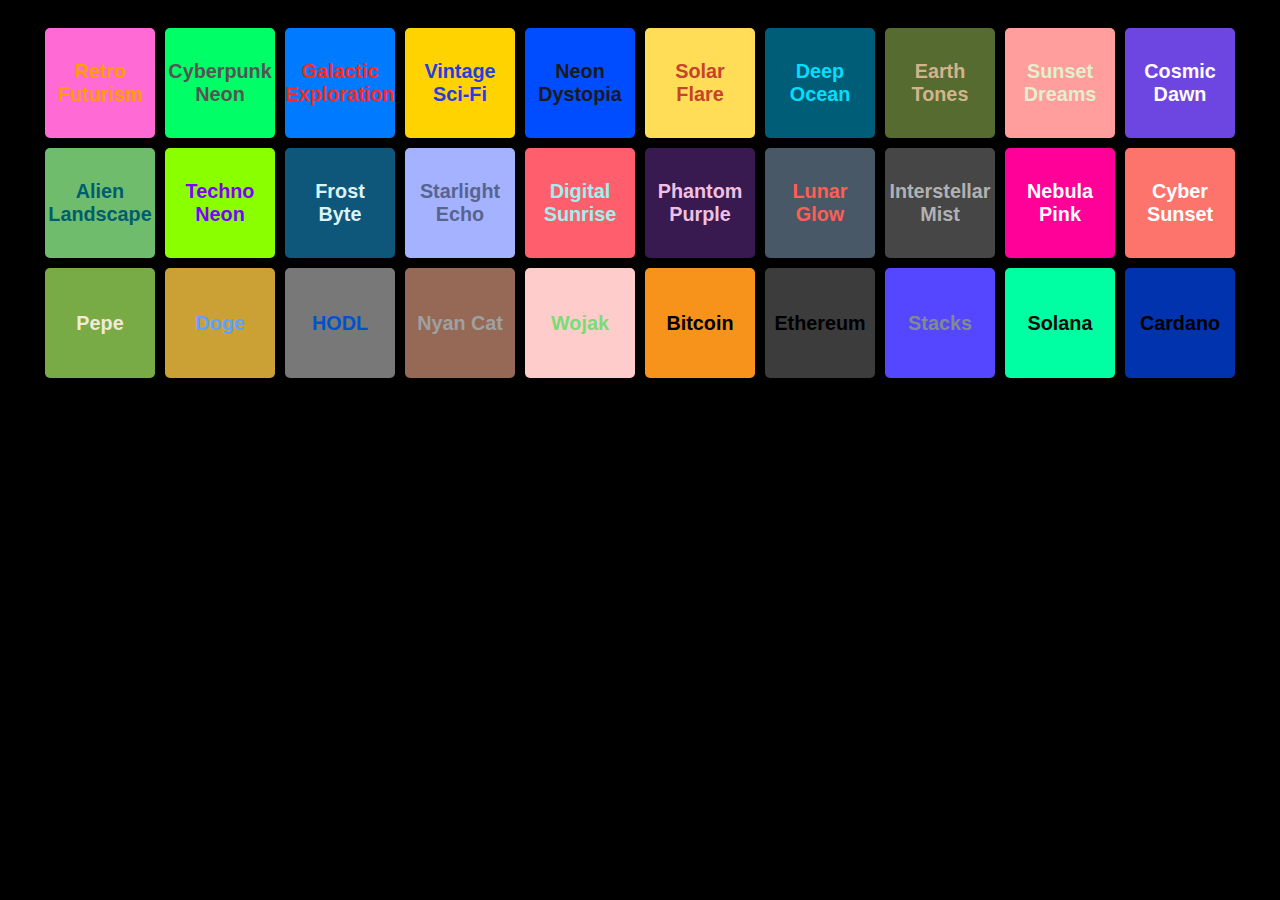
<file: colourPaletteSelector.html>
<!DOCTYPE html>
<html lang="en">
<head>
<meta charset="UTF-8">
<meta name="viewport" content="width=device-width, initial-scale=1.0">
<link rel=stylesheet href=styles.css>
<title>Color Palette Selector</title>
</head>
<body>
    <div class="button-grid">
        <!-- Optimized button placement in a grid -->
        <button class="palette-button" onclick="displayPalette('retroFuturism')" style="background-color: #FF6AD5; color: #FF9E00">Retro Futurism</button>
        <button class="palette-button" onclick="displayPalette('cyberpunkNeon')" style="background-color: #00FF66; color: #545454">Cyberpunk Neon</button>
        <button class="palette-button" onclick="displayPalette('galacticExploration')" style="background-color: #007BFF; color: #FF281C">Galactic Exploration</button>
        <button class="palette-button" onclick="displayPalette('vintageSciFi')" style="background-color: #FFD300; color: #273BE2">Vintage Sci-Fi</button>
        <button class="palette-button" onclick="displayPalette('neonDystopia')" style="background-color: #004DFF; color: #1A1A1A">Neon Dystopia</button>
        
        
        <!-- New palette buttons -->
        <button class="palette-button" onclick="displayPalette('solarFlare')" style="background-color: #FFDD57; color: #C7432B">Solar Flare</button>
        <button class="palette-button" onclick="displayPalette('deepOcean')" style="background-color: #005D77; color: #00DFFC">Deep Ocean</button>
        <button class="palette-button" onclick="displayPalette('earthTones')" style="background-color: #556B2F; color: #D2B48C">Earth Tones</button>
        <button class="palette-button" onclick="displayPalette('sunsetDreams')" style="background-color: #FF9E9D; color: #E2F0CB">Sunset Dreams</button>
        <button class="palette-button" onclick="displayPalette('cosmicDawn')" style="background-color: #6D45E1; color: #FFFAFF">Cosmic Dawn</button>
        <button class="palette-button" onclick="displayPalette('alienLandscape')" style="background-color: #6FBC6D; color: #005D6E">Alien Landscape</button>
        <button class="palette-button" onclick="displayPalette('technoNeon')" style="background-color: #8AFF00; color: #7A00FF">Techno Neon</button>
        <button class="palette-button" onclick="displayPalette('frostByte')" style="background-color: #0E577A; color: #DBF3FA">Frost Byte</button>
        <button class="palette-button" onclick="displayPalette('starlightEcho')" style="background-color: #A5B2FF; color: #576490">Starlight Echo</button>
        <button class="palette-button" onclick="displayPalette('digitalSunrise')" style="background-color: #FF5F6D; color: #9BF3F0">Digital Sunrise</button>
        <button class="palette-button" onclick="displayPalette('phantomPurple')" style="background-color: #381A50; color: #F0C0E3">Phantom Purple</button>
        <button class="palette-button" onclick="displayPalette('lunarGlow')" style="background-color: #495867; color: #fe5f55">Lunar Glow</button>
        <button class="palette-button" onclick="displayPalette('interstellarMist')" style="background-color: #464646; color: #B1B1B1">Interstellar Mist</button>
        <button class="palette-button" onclick="displayPalette('nebulaPink')" style="background-color: #FF0099; color: #FFFFFF">Nebula Pink</button>
        <button class="palette-button" onclick="displayPalette('cyberSunset')" style="background-color: #FD746C; color: #FFF">Cyber Sunset</button>


        <!--Crypto Palettes-->
        <button class="palette-button" onclick="displayPalette('pepePalette')" style="background-color: #78AB46; color: #F0EAD6">Pepe</button>
        <button class="palette-button" onclick="displayPalette('dogePalette')" style="background-color: #CBA135; color: #60A2FF">Doge</button>
        <button class="palette-button" onclick="displayPalette('hodlPalette')" style="background-color: #787878; color: #0052CC">HODL</button>
        <button class="palette-button" onclick="displayPalette('nyanCatPalette')" style="background-color: #966856; color: #A0A0A0">Nyan Cat</button>
        <button class="palette-button" onclick="displayPalette('wojakPalette')" style="background-color: #FFCCCC; color: #77DD77">Wojak</button>
        <button class="palette-button" onclick="displayPalette('bitcoinPalette')" style="background-color: #F7931A; color: #000000">Bitcoin</button>
        <button class="palette-button" onclick="displayPalette('ethereumPalette')" style="background-color: #3C3C3D; color: #000000">Ethereum</button>
        <button class="palette-button" onclick="displayPalette('stacksPalette')" style="background-color: #5546FF; color: #7F8C8D">Stacks</button>
        <button class="palette-button" onclick="displayPalette('solanaPalette')" style="background-color: #00FFA3; color: #0A0A0A">Solana</button>
        <button class="palette-button" onclick="displayPalette('cardanoPalette')" style="background-color: #0033AD; color: #000000">Cardano</button>
        </div>
      
      <div id="colorGrid" class="color-grid">
  <!-- Colors will be displayed here -->
</div>

<script>
  const colorPalettes = {
  // Various Themed Colour palettes
  retroFuturism: ['#FF6AD5', '#00F0FF', '#101010', '#BCC6CC', '#FF9E00'],
  cyberpunkNeon: ['#00FF66', '#7200DA', '#002DFF', '#FF0033', '#545454'],
  galacticExploration: ['#007BFF', '#505050', '#8A2BE2', '#DEFD01', '#FF281C'],
  vintageSciFi: ['#FFD300', '#00A36C', '#FF5500', '#A8A9AD', '#273BE2'],
  neonDystopia: ['#004DFF', '#E40045', '#AFFF14', '#00FFD1', '#1A1A1A'],
  solarFlare: ['#FFDD57', '#FFAB00', '#FF8800', '#FF6542', '#C7432B'],
  deepOcean: ['#005D77', '#007D8C', '#009DAE', '#00BBD6', '#00DFFC'],
  earthTones: ['#556B2F', '#6E7F5C', '#8F9779', '#BEBD7F', '#D2B48C'],
  sunsetDreams: ['#FF9E9D', '#FAD0C4', '#FFD1AA', '#FFB347', '#E2F0CB'],
  cosmicDawn: ['#6D45E1', '#957FEF', '#C7B0F9', '#EAD6FE', '#FFFAFF'],
  alienLandscape: ['#6FBC6D', '#57A773', '#3E8E7E', '#217B7E', '#005D6E'],
  technoNeon: ['#8AFF00', '#00FFEA', '#0091FF', '#2740FF', '#7A00FF'],
  frostByte: ['#DBF3FA', '#A5E3E8', '#6AC3D6', '#3083A3', '#0E577A'],
  starlightEcho: ['#F2E9E4', '#C9D6FF', '#A5B2FF', '#7796CB', '#576490'],
  digitalSunrise: ['#FF5F6D', '#FFC371', '#FFF1A8', '#C2FFD8', '#9BF3F0'],
  phantomPurple: ['#381A50', '#6A3882', '#A265AC', '#D293D2', '#F0C0E3'],
  lunarGlow: ['#495867', '#577399', '#bdd5ea', '#f7f7ff', '#fe5f55'],
  interstellarMist: ['#464646', '#626262', '#7E7E7E', '#979797', '#B1B1B1'],
  nebulaPink: ['#FF0099', '#FF66B3', '#FF99CC', '#FFCCE5', '#FFFFFF'],
  cyberSunset: ['#FD746C', '#FF9068', '#FFAA67', '#FFC371', '#FFF'],

  // Crypto Meme Colour Palettes
  pepePalette: ['#57873d', '#2c2dea', '#a45e2a', '#ffffff', '#000000'],
  dogePalette: ['#CBA135', '#986024', '#F4D7B4', '#FFFFFF', '#60A2FF'],
  hodlPalette: ['#787878', '#00A651', '#F7931A', '#E30613', '#0052CC'],
  nyanCatPalette: ['#966856', '#FF0000', '#FFFF00', '#0000FF', '#A0A0A0'],
  wojakPalette: ['#FFDDBB', '#AACCFF', '#FFCCCC', '#000000', '#77DD77'],
  // Cryptocurrency Colour Palettes
  bitcoinPalette: ['#ff9900', '#B5B5B5', '#4D4D4D', '#FFFFFF', '#000000'],
  ethereumPalette: ['#3C3C3D', '#8A8A8A', '#627EEA', '#CCCCCC', '#000000'],
  stacksPalette: ['#5546FF', '#FFB32A', '#FF6F45', '#000000', '#7F8C8D'],
  solanaPalette: ['#00FFA3', '#7F8C8D', '#3498DB', '#81ECEC', '#0A0A0A'],
  cardanoPalette: ['#0033AD', '#2CBBB9', '#00D690', '#F0EDEE', '#000000'],

};


  function displayPalette(paletteName) {
    const palette = colorPalettes[paletteName];
    const grid = document.getElementById('colorGrid');
    grid.innerHTML = ''; // Clear existing colors

    palette.forEach(color => {
      const colorCell = document.createElement('div');
      colorCell.style.backgroundColor = color;
      colorCell.className = 'color-cell';
      grid.appendChild(colorCell);
    });
  }
</script>

</body>
</html>
</file>
